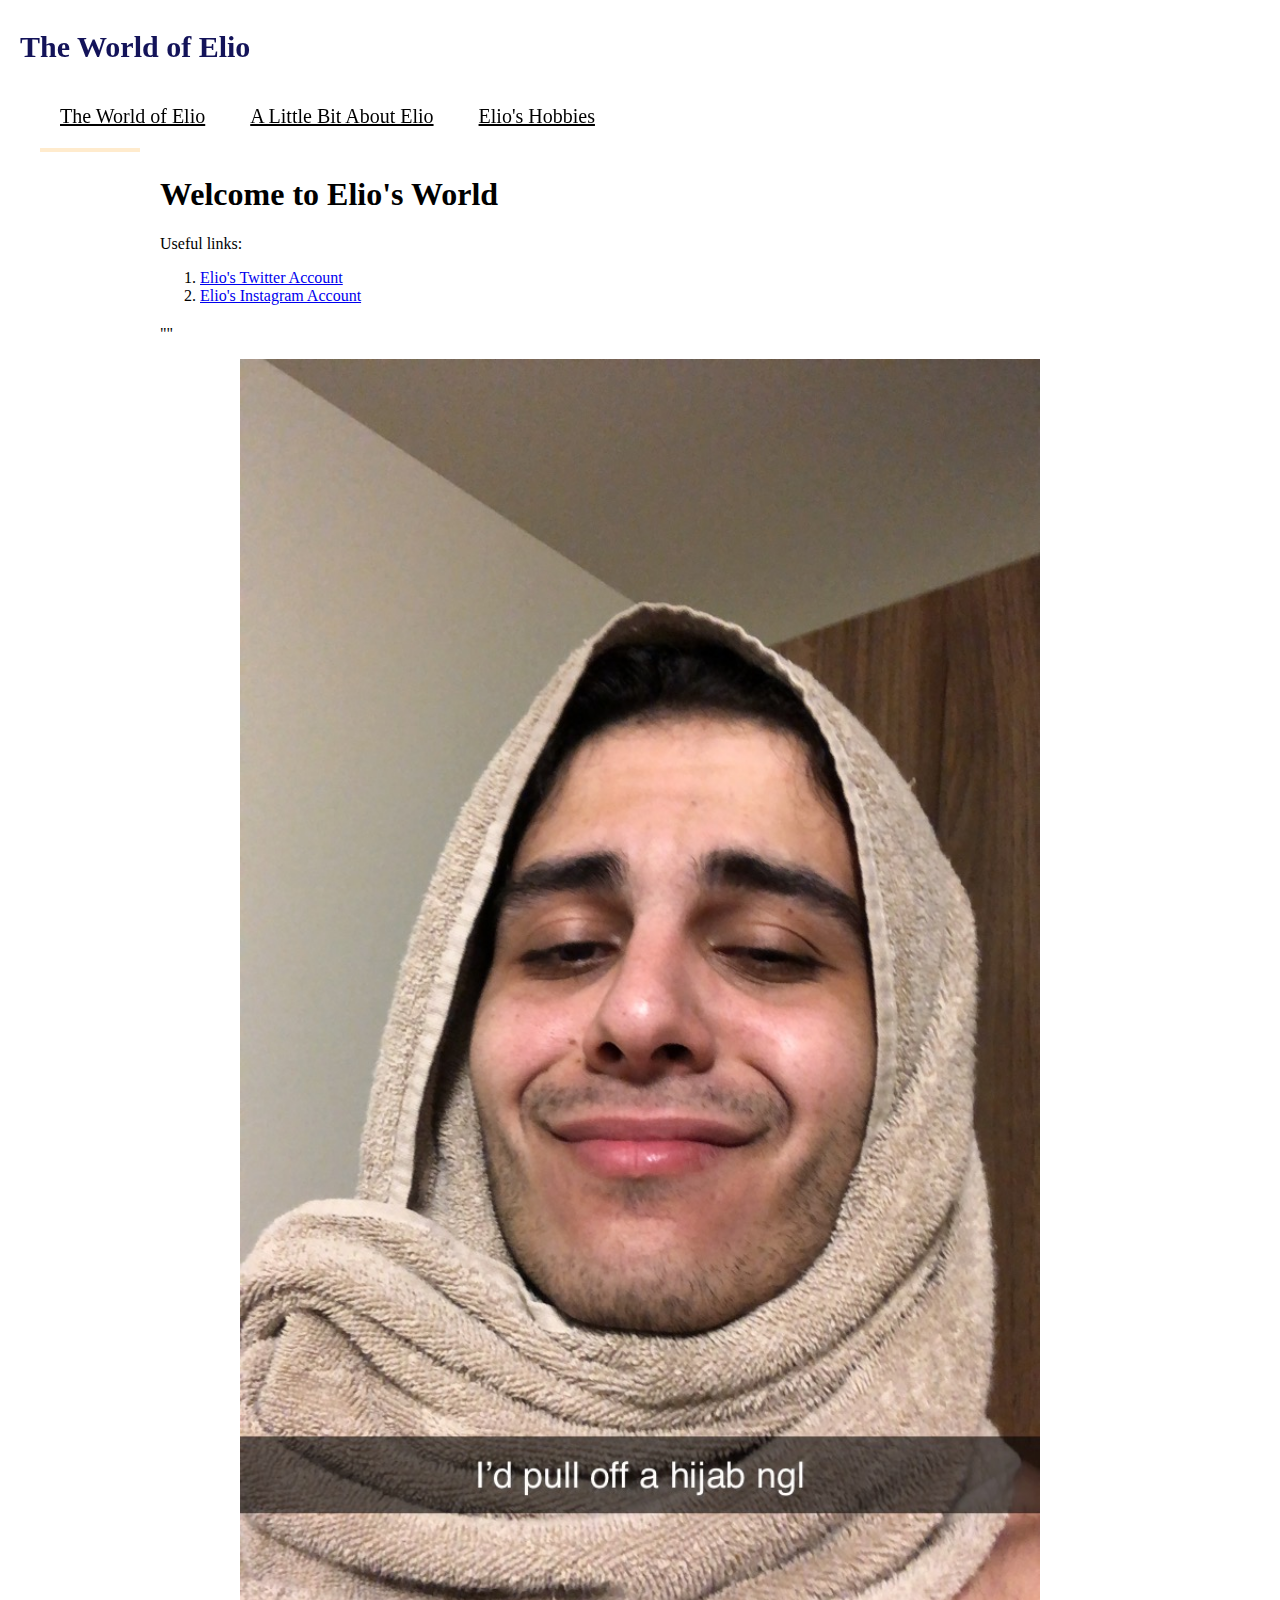
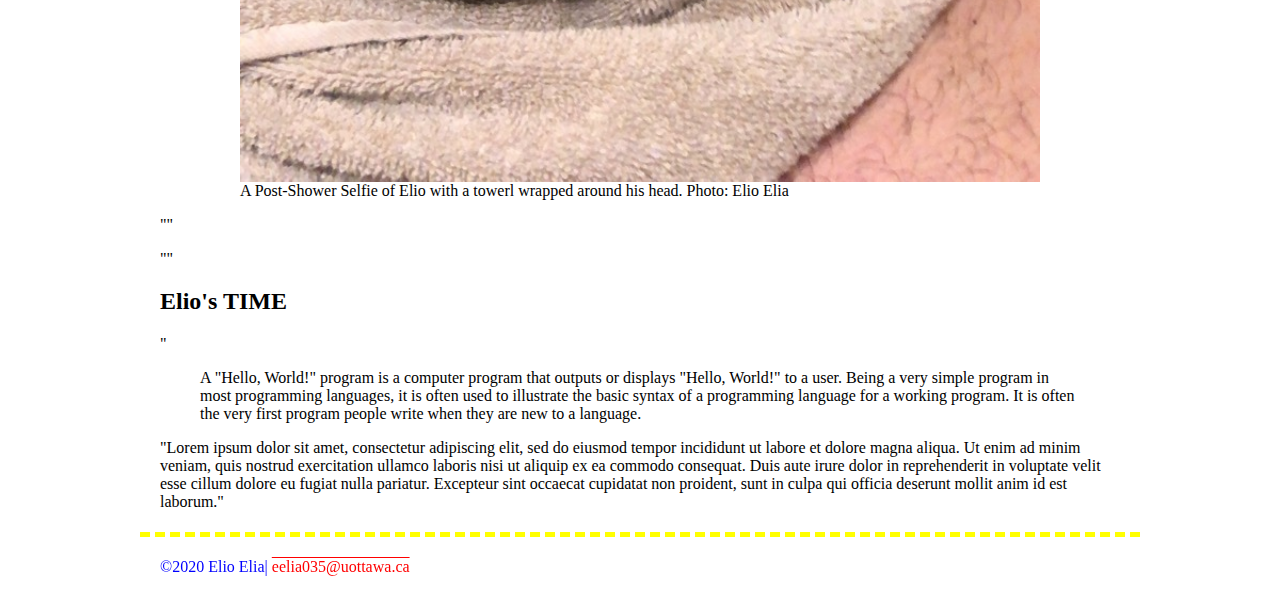
<file: index.html>
<!DOCTYPE html>
<html>
  <head>
    <meta charset="utf-8" />
    <!-- Below are the links to the CSS sheet which helps style this page and the Google Fonts style sheet for the Roboto font. -->
    <link rel="stylesheet" type="text/css" href="elioelia.css">
      <link href="https://fonts.googleapis.com/css?family=Roboto" rel="stylesheet">
        <title>The World of Elio</title>
      </head>
      <body>
        <!-- Logo and menu start here. -->
        <div class="top-bar">
          <div class="logo">
            <p>The World of Elio</p>
          </div>
          <nav class="top-menu">
            <ul>
              <li>
                <a class="current-page-link" href="index.html">The World of Elio</a>
              </li>
              <li>
                <a href="biography.html">A Little Bit About Elio</a>
              </li>
              <li>
                <a href="MyHobbies.html">Elio's Hobbies</a>
              </li>
            </ul>
          </nav>
        </div>
        <!-- The actual page content starts here. -->
        <div class="page-content">
          <div class="main-section">
            <h1>Welcome to Elio's World</h1>
            <p></p>
            <p>Useful links:</p>
            <ol>
              <li>
                <a href="https://twitter.com/1999_elia" target="_blank">Elio's Twitter Account</a>
              </li>
              <li>
                <a href="https://www.instagram.com/elioeelia99/?hl=en" target="_blank">Elio's Instagram Account</a>
              </li>
            </ol>
            <h2></h2>
            <p>""</p>
            <figure>
              <img src="Elio's Stupidity.JPG" alt="A Post-Shower Selfie of Elio">
                <figcaption>A Post-Shower Selfie of Elio with a towerl wrapped around his head. Photo: Elio Elia</figcaption>
              </figure>
              <p>""</p>
              <p>""</p>
              <h2>Elio's TIME</h2>
              <p>"</p>
              <blockquote cite="https://en.wikipedia.org/wiki/%22Hello,_World!%22_program">
              A "Hello, World!" program is a computer program that outputs or displays "Hello, World!" to a user. Being a very simple program in most programming languages, it is often used to illustrate the basic syntax of a programming language for a working program. It is often the very first program people write when they are new to a language.
              </blockquote>
              <p>"Lorem ipsum dolor sit amet, consectetur adipiscing elit, sed do eiusmod tempor incididunt ut labore et dolore magna aliqua. Ut enim ad minim veniam, quis nostrud exercitation ullamco laboris nisi ut aliquip ex ea commodo consequat. Duis aute irure dolor in reprehenderit in voluptate velit esse cillum dolore eu fugiat nulla pariatur. Excepteur sint occaecat cupidatat non proident, sunt in culpa qui officia deserunt mollit anim id est laborum."</p>
            </div>
          </div>
          <!--The footer starts here.-->
          <div class="footer">
            <div class="footer-content">
              <p>©2020 Elio Elia| 
                <a href="eelia035@uottawa.ca">eelia035@uottawa.ca</a>
              </p>
            </div>
          </div>
        </body>
      </html>
</file>
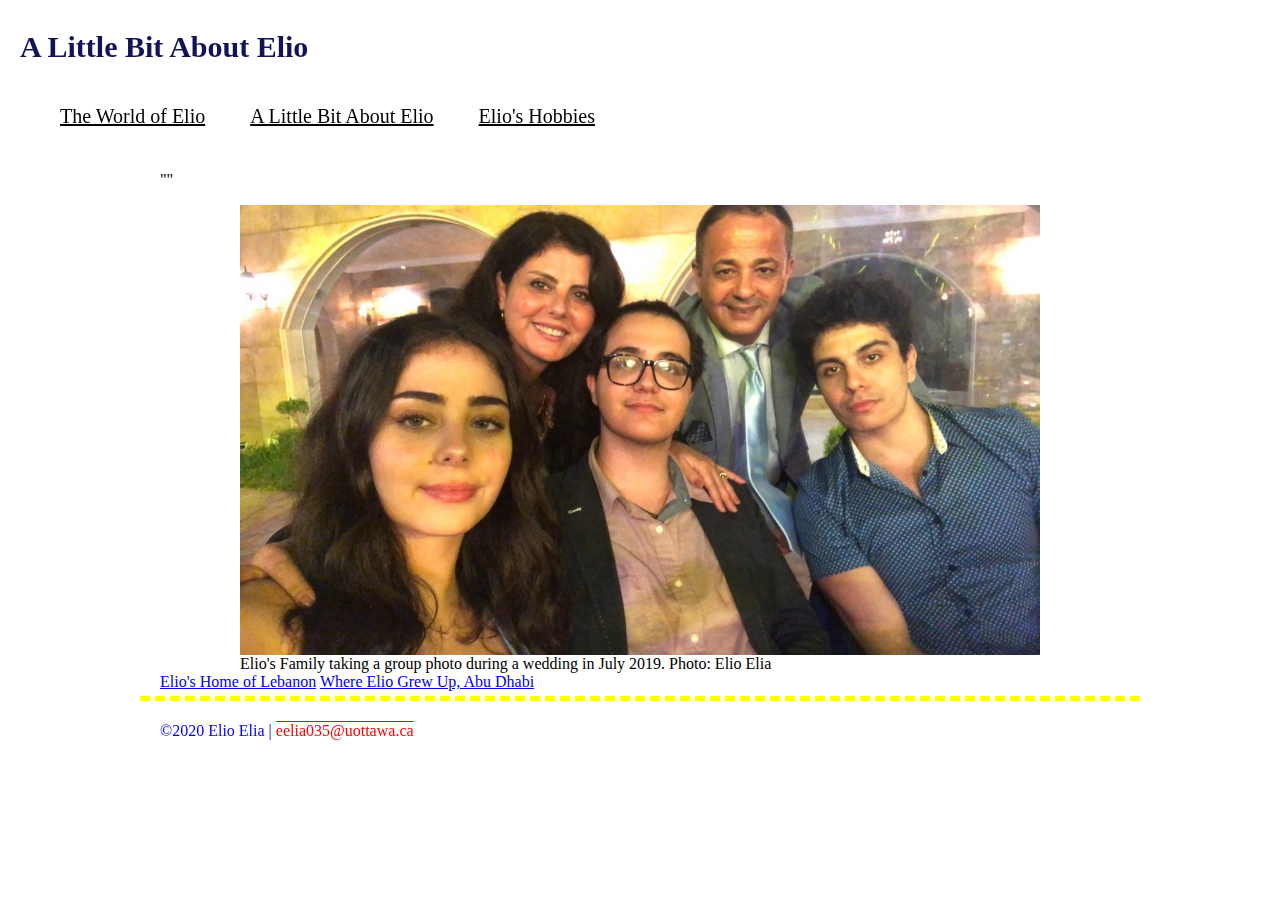
<file: biography.html>
<!DOCTYPE html>
<html>
  <head>
    <meta charset="utf-8" />
    <!-- Below are the links to the CSS sheet which helps style this page and the Google Fonts style sheet for the Roboto font. -->
    <link rel="stylesheet" type="text/css" href="elioelia.css">
      <link href="https://fonts.googleapis.com/css?family=Roboto" rel="stylesheet">
        <title>A Little Bit About Elio</title>
      </head>
      <body>
        <!-- Logo and menu start here. -->
        <div class="top-bar">
          <div class="logo">
            <p>A Little Bit About Elio</p>
          </div>
          <div class="top-menu">
            <ul>
              <li>
                <a href="index.html">The World of Elio</a>
              </li>
              <li>
                <a class="current-page-link" href="biography.html">A Little Bit About Elio</a>
              </li>
              <li>
                <a href="MyHobbies.html">Elio's Hobbies</a>
              </li>
            </ul>
          </div>
        </div>
        <!-- The actual page content starts here. -->
        <div class="page-content">
          <div class="main-section">
            <p>""</p>
              <figure>
              <img src="Elio's Family.JPG" alt="A family photo">
                <figcaption>Elio's Family taking a group photo during a wedding in July 2019. Photo: Elio Elia</figcaption>
              </figure>
                <a href="https://en.wikipedia.org/wiki/Lebanon" target="_blank">Elio's Home of Lebanon</a>
                <a href="https://en.wikipedia.org/wiki/Abu_Dhabi" target="_blank">Where Elio Grew Up, Abu Dhabi</a>
          </div>
        </div>
        <!--The footer starts here.-->
        <div class="footer">
          <div class="footer-content">
            <p>©2020 Elio Elia | 
              <a href="eelia035@uottawa.ca">eelia035@uottawa.ca</a>
            </p>
          </div>
        </div>
      </body>
    </html>
</file>
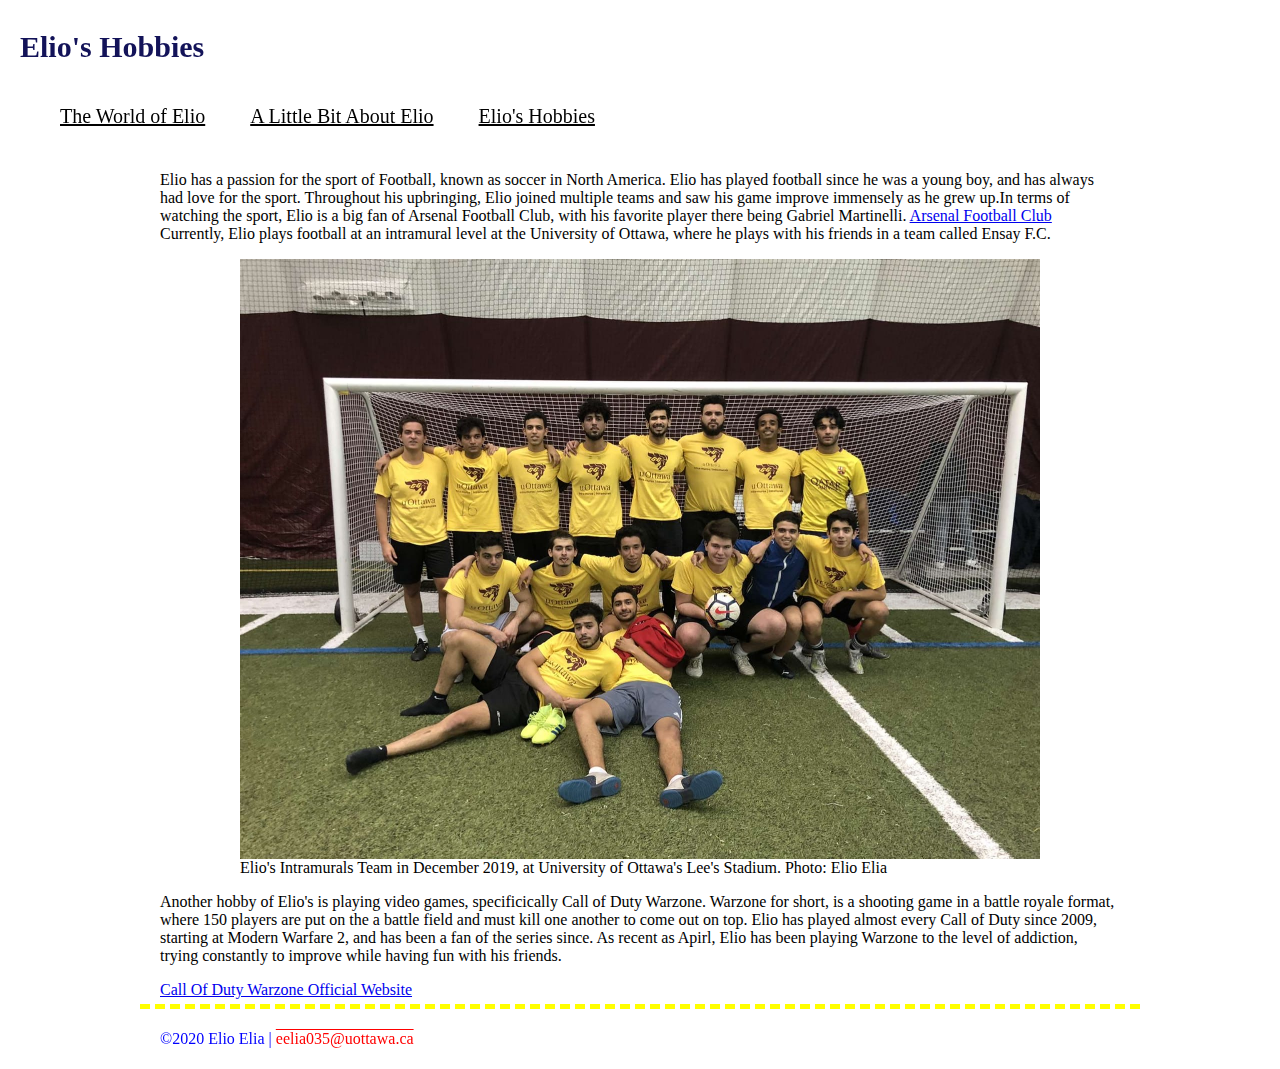
<file: MyHobbies.html>
<!DOCTYPE html>
<html>
  <head>
    <meta charset="utf-8" />
    <!-- Below are the links to the CSS sheet which helps style this page and the Google Fonts style sheet for the Roboto font. -->
    <link rel="stylesheet" type="text/css" href="elioelia.css">
      <link href="https://fonts.googleapis.com/css?family=Roboto" rel="stylesheet">
        <title>Elio's Hobbies</title>
      </head>
      <body>
        <!-- Logo and menu start here. -->
        <div class="top-bar">
          <div class="logo">
            <p>Elio's Hobbies</p>
          </div>
          <div class="top-menu">
            <ul>
              <li>
                <a href="index.html">The World of Elio</a>
              </li>
              <li>
                <a href="biography.html">A Little Bit About Elio</a>
              </li>
              <li>
                <a class="current-page-link" href="MyHobbies.html">Elio's Hobbies</a>
              </li>
            </ul>
          </div>
        </div>
        <!-- The actual page content starts here. -->
        <div class="page-content">
          <div class="main-section">
            <p>Elio has a passion for the sport of Football, known as soccer in North America. Elio has played football since he was a young boy, and has always had love for the sport. Throughout his upbringing, Elio joined multiple teams and saw his game improve immensely as he grew up.In terms of watching the sport, Elio is a big fan of Arsenal Football Club, with his favorite player there being Gabriel Martinelli. 
                <a href=https://www.arsenal.com/ target="_blank">Arsenal Football Club</a>
             Currently, Elio plays football at an intramural level at the University of Ottawa, where he plays with his friends in a team called Ensay F.C.</p>
              <figure>
              <img src="Elio's team.JPG" alt="A Team Photo">
                <figcaption>Elio's Intramurals Team in December 2019, at University of Ottawa's Lee's Stadium. Photo: Elio Elia</figcaption>
              </figure>
            <p>Another hobby of Elio's is playing video games, specificically Call of Duty Warzone. Warzone for short, is a shooting game in a battle royale format, where 150 players are put on the a battle field and must kill one another to come out on top. Elio has played almost every Call of Duty since 2009, starting at Modern Warfare 2, and has been a fan of the series since. As recent as Apirl, Elio has been playing Warzone to the level of addiction, trying constantly to improve while having fun with his friends.</p>
                <a href=https://www.callofduty.com/ca/en/warzone target="_blank">Call Of Duty Warzone Official Website</a>
            
          </div>
        </div>
        <!--The footer starts here.-->
        <div class="footer">
          <div class="footer-content">
            <p>©2020 Elio Elia | 
              <a href="eelia035@uottawa.ca">eelia035@uottawa.ca</a>
            </p>
          </div>
        </div>
      </body>
    </html>
</file>
<file: elioelia.css>
html, body {
    margin: 0;
    padding: 0px 0px 0px 0px;
    font-family:cursive;
    color: black;
}

.top-bar {
    max-width: 1000px;
    position: fixed;
    margin-left: auto;
    margin-right: auto;
}

.logo {
    font-size: 30px;
    position: fixed;
    padding: 0px 0px 0px 20px;
    z-index: 3;
    color: #131359;
    font-weight: bolder;
}

.top-menu {
    position: fixed;
    top: 85px;
    z-index: 2;
    width: 100%;
}

.top-menu ul {
    list-style-type: circle;
    font-size: 20px; 
    float: left;
    margin-right: 20px;
}

.top-menu li {
    display: inline-block;
}

.top-menu li a:link, .top-menu li a:visited {
	color: black;
	text-decoration: underline;
	padding: 20px 20px 20.5px 20px;
}

.top-menu li a:hover {
    border-style: groove;
    border-width: 0px 0px 4px 0px;
    border-color: darkcyan;
}

.current-page-link {
    border-style: solid;
    border-width: 0px 0px 4px 0px;
    border-color: blanchedalmond;
}

.page-content {
	position: relative;
	top: 145px;
    max-width: 1000px;
	margin-left: auto;
	margin-right: auto;
	background-color: white;
    z-index: 1;
}

.main-section {
    padding: 10px 20px 10px 20px;
}

.main-section h1, .main-section h2 {
    color: black;
}

.main-section figure, .main-section img {
    display: block;
    margin: auto;
    width: 800px;
}

.footer {
    position: relative;
    top: 140px;
    z-index: 3;
    max-width: 1000px;
    margin-left: auto;
    margin-right: auto;   border-style: dashed;
    border-width: 5px 0px 0px 0px;
    border-color: yellow;
}

.footer-content {
    padding: 5px 5px 5px 20px;
    color: blue;
}

.footer-content a:link {
    color: red;
    text-decoration: overline;
}
</file>
